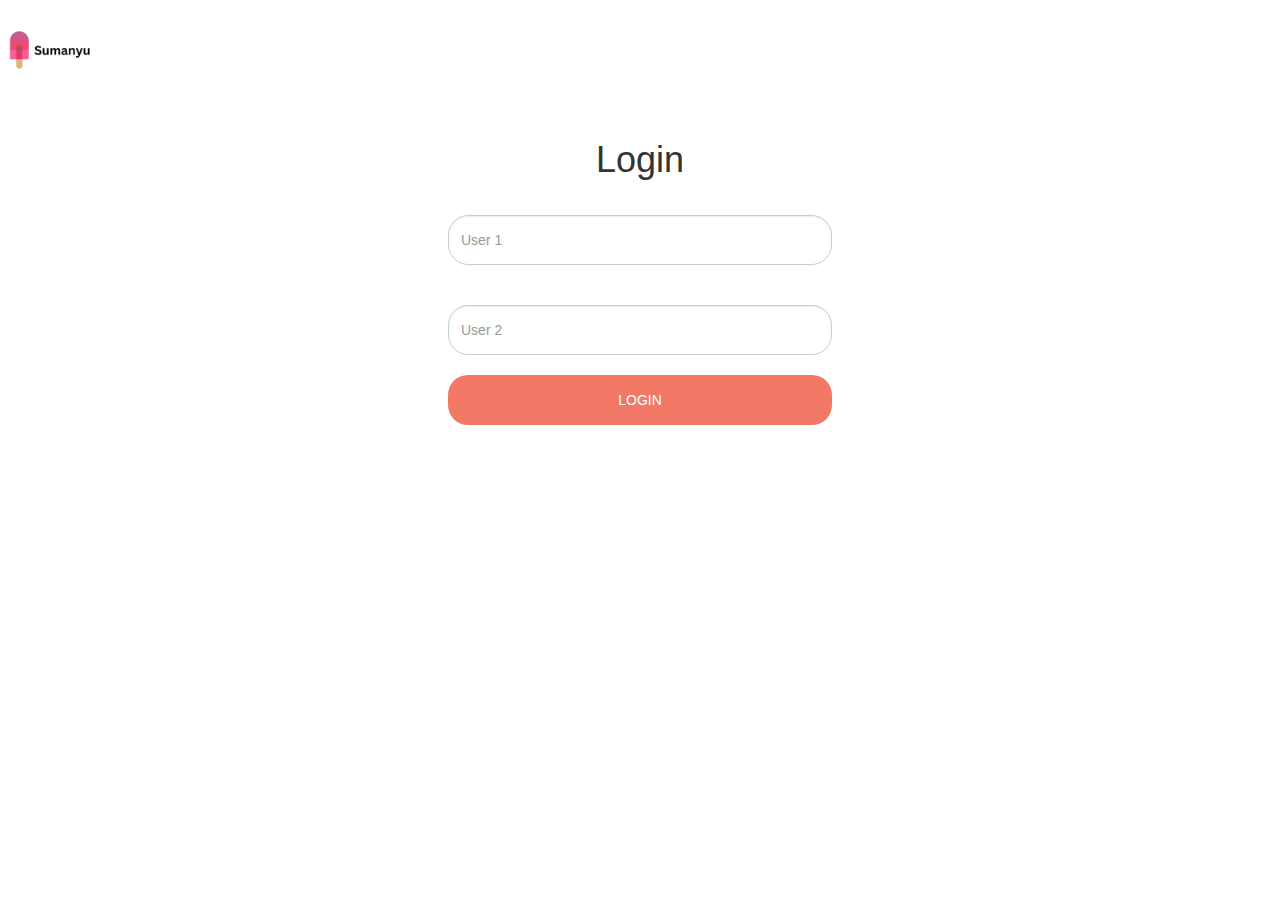
<file: index.html>
<!DOCTYPE html>
<html>
    <head>
        <title></title>
        <link rel="stylesheet" href="style.css">
        <link rel="preconnect" href="https://fonts.googleapis.com">
        <link rel="preconnect" href="https://fonts.gstatic.com" crossorigin>
        <link href="https://fonts.googleapis.com/css2?family=Montserrat:ital,wght@0,100..900;1,100..900&display=swap" rel="stylesheet">
        <meta charset="utf-8">
        <meta name="viewport" content="width=device-width, initial-scale=1">
        <link rel="stylesheet" href="https://maxcdn.bootstrapcdn.com/bootstrap/3.4.1/css/bootstrap.min.css">
        <script src="https://ajax.googleapis.com/ajax/libs/jquery/3.7.1/jquery.min.js"></script>
        <script src="https://maxcdn.bootstrapcdn.com/bootstrap/3.4.1/js/bootstrap.min.js"></script>
        <script src="main.js"></script>
    </head>
    <body>
        <center>
            <div>
                <img id="logo" src="Sumanyu.png">
            </div>
            <br><br><br><br><br><br>

            <h1>Login</h1>
            <div class="underline"> </div>
            <br>
            <div id="login">
                <input id="user_in_1" type="text" placeholder="User 1" class="form-control" style="width: 30%;height: 50px;border-radius:20px;margin:auto;">
                <br>
                <br>
                <input id="user_in_2" type="text" placeholder="User 2" class="form-control" style="width: 30%;height: 50px;border-radius:20px;margin:auto;">
            </div>
            <br>
            <button class="btn" style="background: rgb(240, 120, 100);width:30%;height:50px;color:white;font-weight: 400;border-radius:20px;" onclick="addUser()" >LOGIN</button>
            <p style="color:red; font-size: 20px;" id="error_tex"></p>
    </body>
</html>
</file>
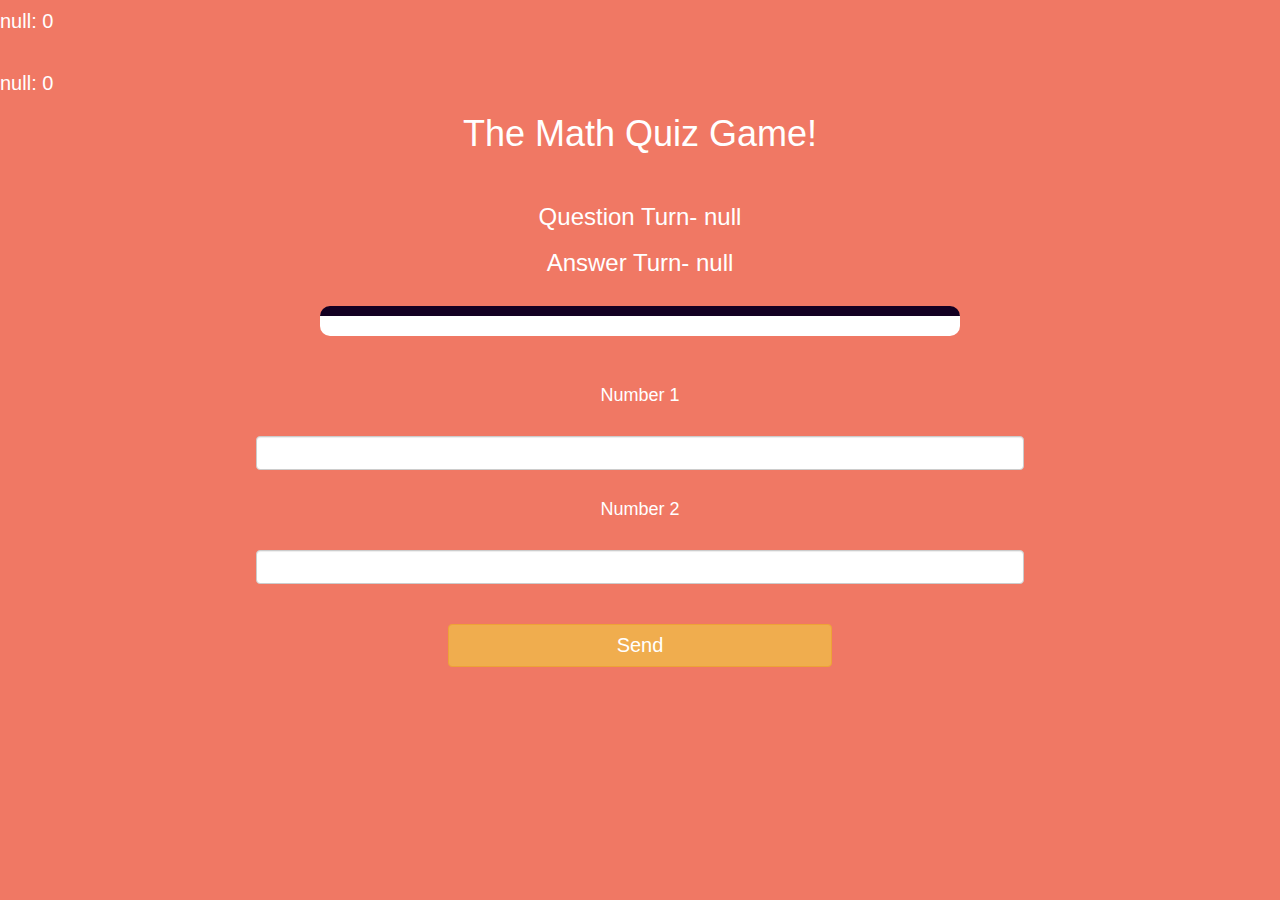
<file: index2.html>
<!DOCTYPE html>
<html>
    <head>
        <title></title>
        <meta charset="utf-8">
        <meta name="viewport" content="width=device-width, initial-scale=1">
        <link rel="stylesheet" href="https://maxcdn.bootstrapcdn.com/bootstrap/3.4.1/css/bootstrap.min.css">
        <script src="https://ajax.googleapis.com/ajax/libs/jquery/3.7.1/jquery.min.js"></script>
        <script src="https://maxcdn.bootstrapcdn.com/bootstrap/3.4.1/js/bootstrap.min.js"></script>
        <link rel="stylesheet" href="style.css">
        <script src="main.js"></script>
    </head>

    <body onload="setup()">
        <h4 id="player1_name" style="font-size:20px;"></h4> <span id="player1_score"></span>
        <br>
        <h4 id="player2_name" style="font-size:20px;"></h4> <span id="player2_score"></span>
        <center>
            <div>
                <h1>The Math Quiz Game!</h2>
                <br>
                <h3 id="player_question"></h3>
                <h3 id="player_answer"></h3>
                <br>
                <div id="output" class="col-lg-6">
                    <div id="answer_part">
                        <label id="Question" style="font-size:30px"></label>
                        <br>
                        <label>Answer: </label> <input type="number" class="form-control" style="width:20%" id="answer_lebel">
                        <br>
                        <button class="btn btn-info" onclick="checkAnswer()">Check</button>
                    </div>
                </div>
                <br><br>
                <h4>Number 1</h4>
                <br>
                <input class="form-control" id="number1" type="number" style="width:60%">
                <br>
                <h4>Number 2</h4>
                <br>
                <input class="form-control" id="number2" type="number" style="width:60%">
                <br><br>
                <button class="btn btn-warning" style="width:30%;font-size: 20px;" onclick="askQuestion()">Send</button>
            </div>
        </center>
    </body>
</html>
</file>
<file: style.css>
body{
    font-family: "Montserrat", sans-serif;
    font-optical-sizing: auto;
    font-weight: 300;
    font-style: normal;
    background-color: rgb(240, 120, 100);
    color:white;
}
#logo{
    width:100px;
    height: 100px;
    float: left;
    color: transparent;
}

.underline{
    width: 100px;
    height: 5px;
    background:rgb(255, 255, 255);
    margin: auto;
}
hr{
    width:30%;
}
#output
{
	background: white;
	border-radius: 10px;
	border-top: 10px solid rgb(19, 0, 34);
	padding: 10px;
	float: none;
	text-align: left;
    color: rgb(19, 0, 34)
}
#answer_part{
    display: none;
}
</file>
